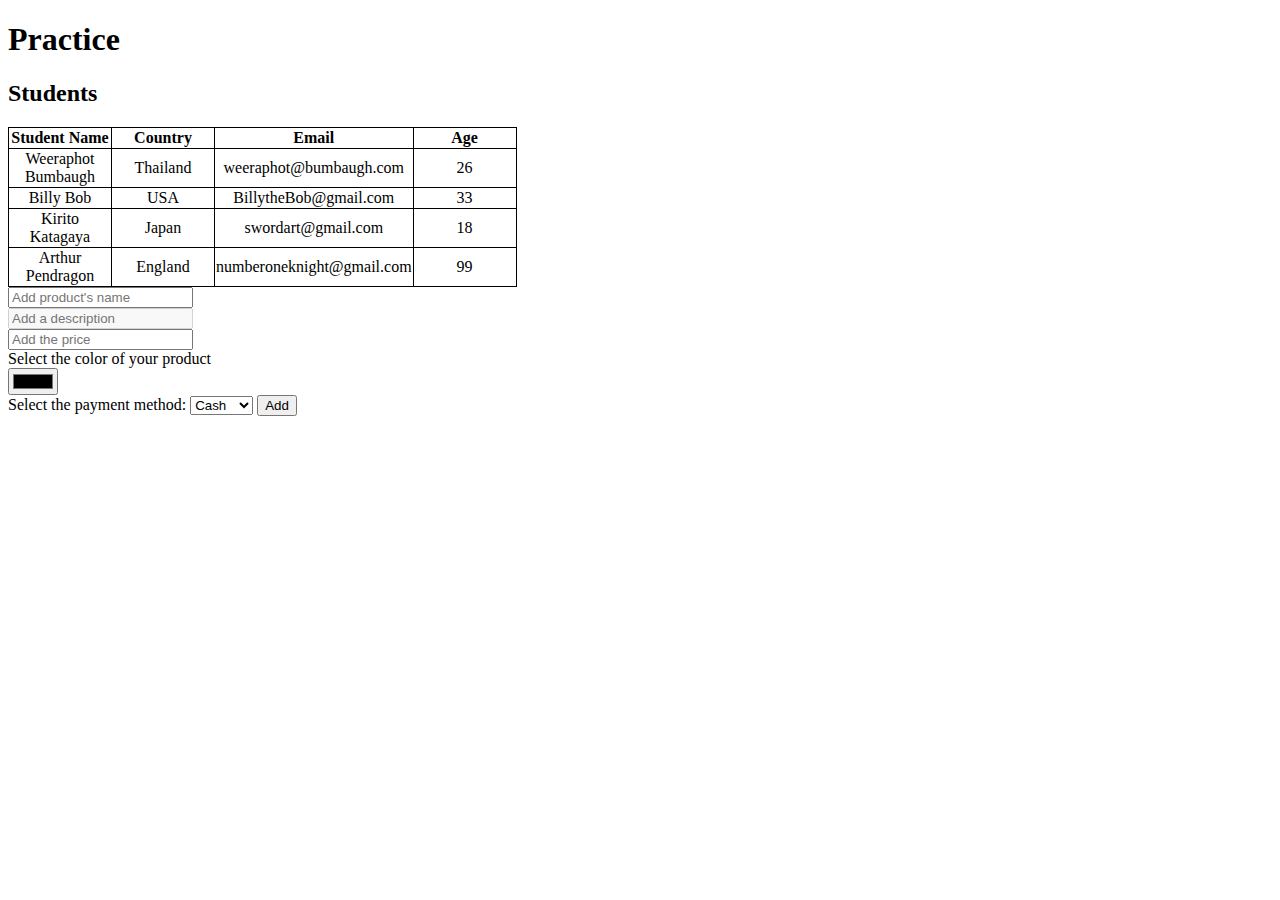
<file: practice.html>
<!DOCTYPE html>
<html lang="en">
  <head>
    <meta charset="UTF-8" />
    <meta http-equiv="X-UA-Compatible" content="IE=edge" />
    <meta name="viewport" content="width=device-width, initial-scale=1.0" />
    <title>Practice</title>
    <style>
      table,
      th,
      td {
        border: 1px solid black;
        border-collapse: collapse;
      }
      td {
        width: 100px;
        text-align: center;
      }
      .input-control {
        display: block;
      }
    </style>
  </head>
  <body>
    <h1>Practice</h1>
    <h2>Students</h2>
    <table>
      <thead>
        <tr>
          <th>Student Name</th>
          <th>Country</th>
          <th>Email</th>
          <th>Age</th>
        </tr>
      </thead>
      <tbody>
        <tr>
          <td>Weeraphot Bumbaugh</td>
          <td>Thailand</td>
          <td>weeraphot@bumbaugh.com</td>
          <td>26</td>
        </tr>
        <tr>
          <td>Billy Bob</td>
          <td>USA</td>
          <td>BillytheBob@gmail.com</td>
          <td>33</td>
        </tr>
        <tr>
          <td>Kirito Katagaya</td>
          <td>Japan</td>
          <td>swordart@gmail.com</td>
          <td>18</td>
        </tr>
        <tr>
          <td>Arthur Pendragon</td>
          <td>England</td>
          <td>numberoneknight@gmail.com</td>
          <td>99</td>
        </tr>
      </tbody>
    </table>
    <form>
      <input
        type="text"
        class="input-control"
        placeholder="Add product's name"
        required
      />
      <input
        type="text"
        class="input-control"
        placeholder="Add a description"
        disabled
      />
      <input
        type="number"
        class="input-control"
        placeholder="Add the price"
        required
      />
      <!-- <input type="email" class="input-control" placeholder="Add your email" /> -->
      <!-- <input type="password" class="input-control" required /> -->
      <label>Select the color of your product</label>
      <input type="color" class="input-control" required />
      <!-- <input type="date" class="input-control" disabled /> -->
      <label>Select the payment method:</label>
      <select required>
        <option value="option1">Cash</option>
        <option value="option2">Card</option>
        <option value="option3">Paypal</option>
      </select>

      <button>Add</button>
    </form>
  </body>
</html>
</file>
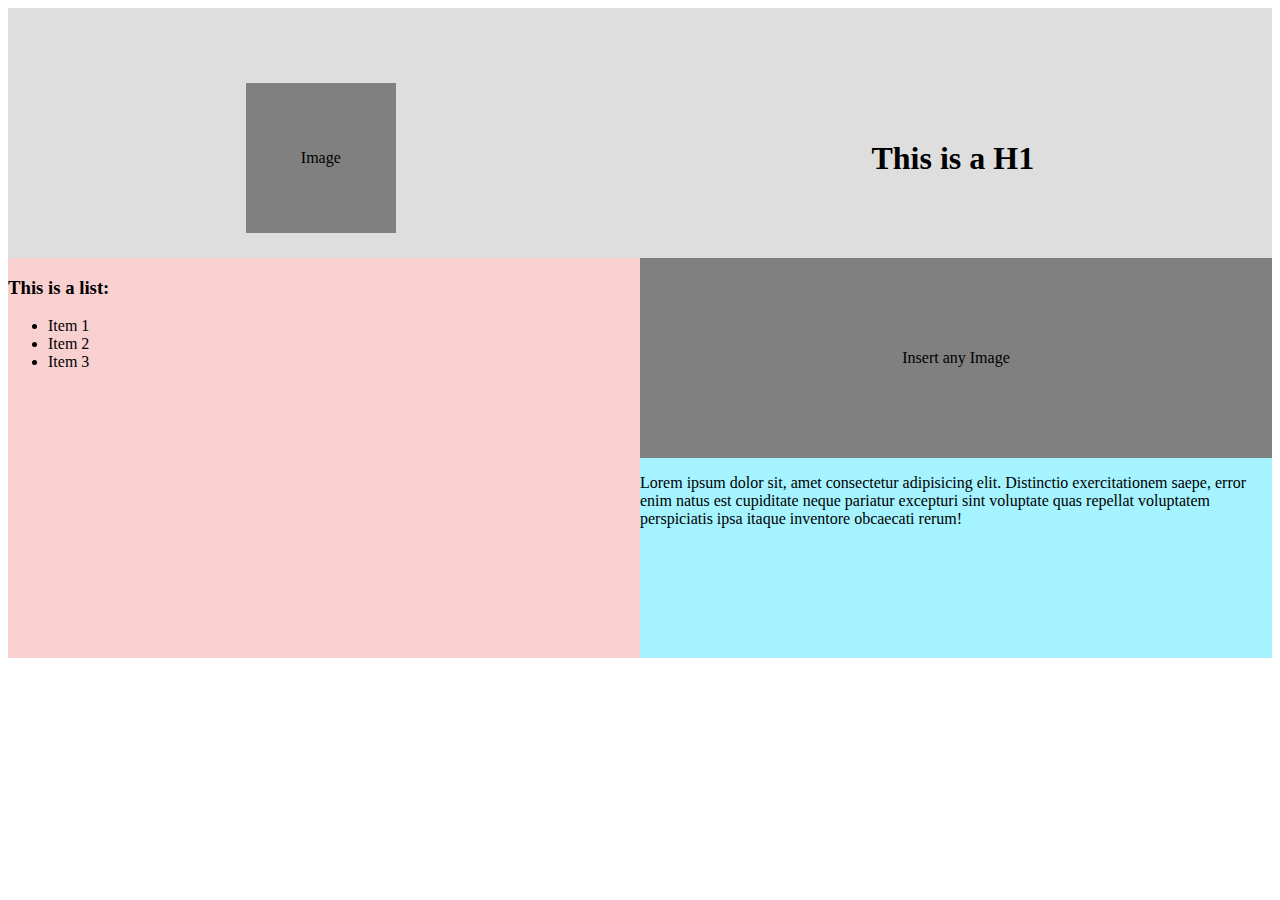
<file: practice2.html>
<!DOCTYPE html>
<html lang="en">
  <head>
    <meta charset="UTF-8" />
    <meta http-equiv="X-UA-Compatible" content="IE=edge" />
    <meta name="viewport" content="width=device-width, initial-scale=1.0" />
    <title>Document</title>
    <style>
      header.flex-container {
        display: flex;
        flex-direction: row;
        justify-content: space-around;
        align-items: center;
        height: 300px;
        background-color: #dedede;
      }
      header .image {
        display: flex;
        justify-content: center;
        align-items: center;
        background-color: gray;
        width: 150px;
        height: 150px;
      }
      main.flex-container {
        display: flex;
        flex-direction: row;
        justify-content: space-around;
        align-items: center;
        height: 300px;
      }
      main.flex-container .list-container {
        width: 50%;
        height: 400px;
        background-color: #f9d0d0;
      }
      main.flex-container .text-container {
        width: 50%;
        height: 400px;
        background-color: #a5f3ff;
      }
      main .flex-image {
        display: flex;
        justify-content: center;
        align-items: center;
        background-color: gray;
        width: 100%;
        height: 200px;
      }
    </style>
  </head>
  <body>
    <header class="flex-container">
      <div class="image">Image</div>
      <h1>This is a H1</h1>
    </header>
    <main class="flex-container">
      <div class="list-container">
        <h3>This is a list:</h3>
        <ul>
          <li>Item 1</li>
          <li>Item 2</li>
          <li>Item 3</li>
        </ul>
      </div>
      <div class="text-container">
        <div class="flex-image">Insert any Image</div>
        <p>
          Lorem ipsum dolor sit, amet consectetur adipisicing elit. Distinctio
          exercitationem saepe, error enim natus est cupiditate neque pariatur
          excepturi sint voluptate quas repellat voluptatem perspiciatis ipsa
          itaque inventore obcaecati rerum!
        </p>
      </div>
    </main>
  </body>
</html>
</file>
